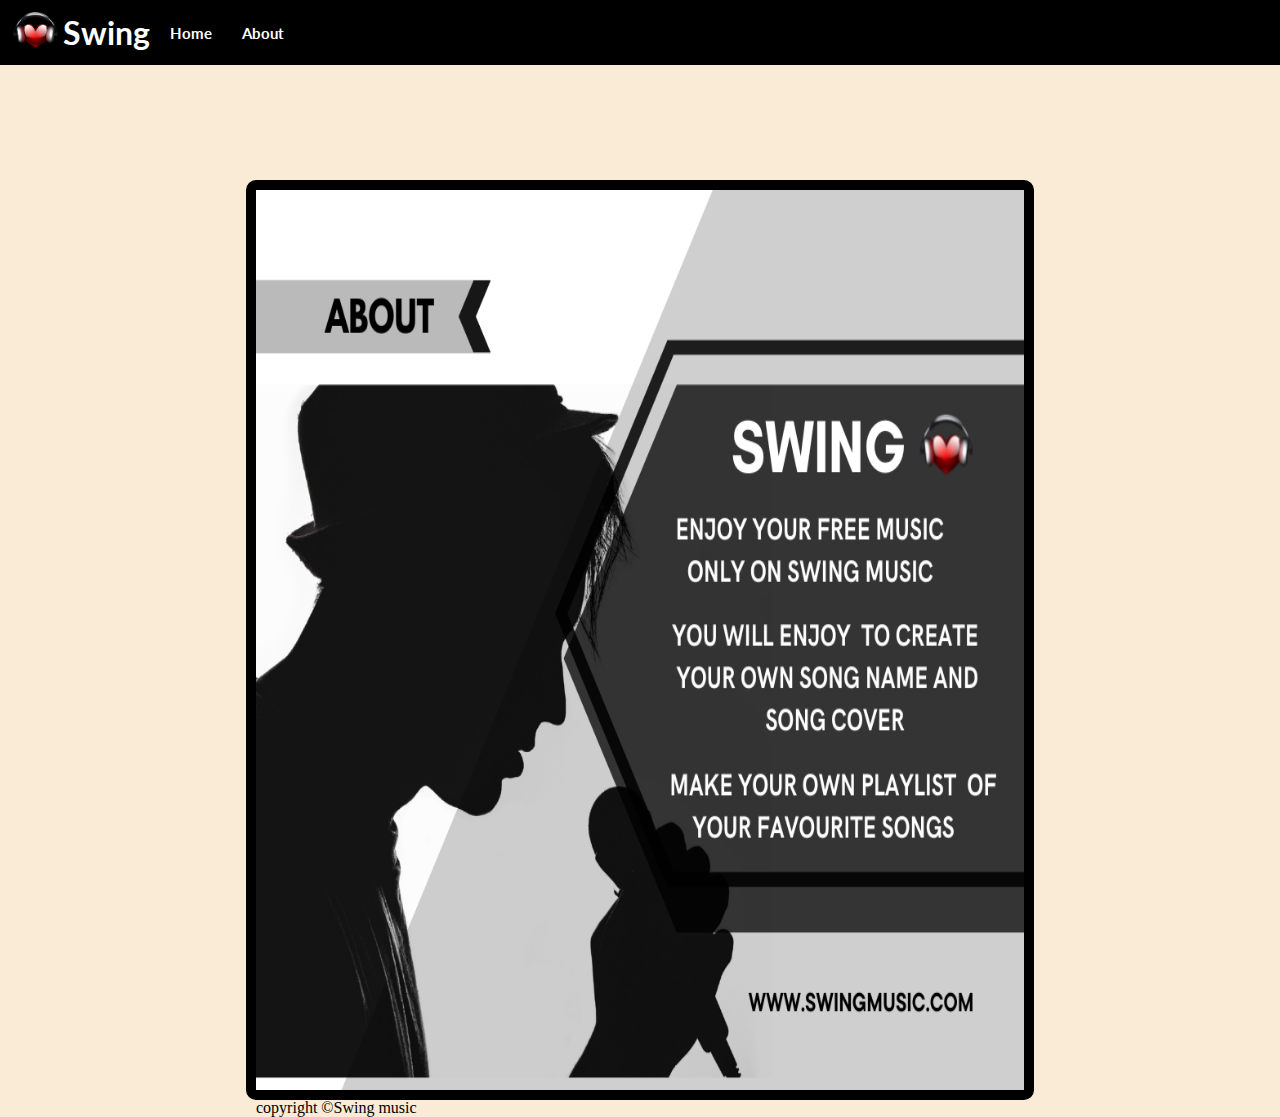
<file: about.html>
<!DOCTYPE html>
<html lang="en">
<head>
    <meta charset="UTF-8">
    <meta http-equiv="X-UA-Compatible" content="IE=edge">
    <meta name="viewport" content="width=device-width, initial-scale=1.0">
    <title>About Swing</title>
    <link rel="stylesheet" href="style.css">
    <link rel="stylesheet" href="responsive.css">
</head>
<body>
    <nav>
        <ul>
            <li class="brand"><img src="imgf/musiclogo-removebg-preview.png" width="55px" alt=""></li>
            <li><h1>Swing</h1></li>
            <div class="snav">
                <li><b><a class="link" href="index.html">Home</a></b></li>
                <li><b><a class="link" href="about.html">About</a></b></li>
            </div>
            
        </ul>
    </nav>
    <div class="aboutswing">
        <div class="mainswing">
            <img src="imgf/black modern Digital marketing  (Facebook Post).png" alt="">
            <div class="footer">
                copyright &copy;Swing music
            </div>
        </div>
    </div>
    
</body>
</html>
</file>
<file: style.css>
@import url('https://fonts.googleapis.com/css2?family=Lato:wght@300&display=swap');
body{
    background-color: antiquewhite;
}
*{
    margin: 0px;
    padding: 0px;
}
ul{
    padding: 0px 8px;
    display: flex;
    list-style: none;
    height: 65px;
    background-color: black;
    color: white;
    font-family: 'Lato', sans-serif;
    align-items: center;
}
.snav{
    display: flex;
    align-items: center;
    
}
.snav li{
    font-size: 15px;
    margin: 10px 10px 10px 20px;
}
.snav li a{
    color: white;
    text-decoration: none;
}
.snav li a:hover{
    font-size: 18px;
}
.add{
    position: absolute;
    right:0;
}
.container{
    min-height: 70vh;
    background-color: black;
    color: white;
    margin: 20px auto;
    width: 70%;
    border-radius: 6px;
    background-image:url("imgf/Black-Music-Background.jpg");
    background-size:800px;
    background-repeat: no-repeat;
    

}
.logs{
    display: flex;
}
.songlist{
    margin: 20px 30px;
    padding: 15px 0px;
}

.songs{
    margin: 35px 0px;
    height: 56vh;
    overflow-x:hidden ;
    overflow-y: scroll;

}
.songitems{
    width:300px;
    height: 40px;
    background-color: white;
    color: black;
    font-size: 20px;
    display: flex;
    align-items: center;
    border-radius: 10px;
    justify-content: space-around;
    margin: 20px 0px;
}
.songitems i{
    cursor: pointer;
}
.songitems img{
    padding: 10px;
    height: 35px;
}
.bottom{
    height: 150px;
    background-color: black;
    color: white;
    display: flex;
    flex-direction: column;
    justify-content: center;
    align-items: center;
}
.range{
    width: 80vw;
    display: flex;
    cursor: pointer;
}
.icons{
    font-size: 30px;
    display: flex;
    flex-direction: row;
    margin: 10px 0px;
    cursor: pointer;
}
.fa-solid{
    margin: 10px;
}
.songinfo{
    font-size: 20px;
    display: flex;
}
.songinfo img{
    opacity: 0;
    transition: opacity 0.5s ease-in;
}
/* about.html ke liye */
.logs2{
    display: flex;
    flex-direction: column;
    justify-content: center;
    align-items: center;
}
.aboutswing{
    display: flex;
    justify-content: center;
    align-items: center;
}
.mainswing{
    background-color: black;
    width: 60vw;
    height: 100vh;
    color: white;
    position: absolute;
    top: 20%;
    border:solid 10px black;
    border-radius: 10px;
    
}
.mainswing img{
    height: 100vh;
    width: 60vw;
}
.footer{
    color: black;
    margin: 5px 0px 0px 0px;
}
.res{
    width: 300px;
    height: 300px;
    border: black 2px solid;
}
</file>
<file: responsive.css>
@media screen and (max-width:1000px){
    
    .songitems{
        width: 90%;
        height: 10%;
    }
    .songlist{
        width: 90%;
        
    }
    .container{
        width: 95%;
    }
    .icons{
        width: 40vw;
    }
    .songinfo img{
        width: 20px;
    }
    .fa-solid{
        margin: 10px;
    }
    .mainswing{
        height: 70vh;
        width: 92vw;
        top: 15%;
    }
    .mainswing img{
        height: 70vh;
        width: 92vw;
    }
    .footer2{
        color: white;
        margin: 5px 0px;
    }

}
</file>
